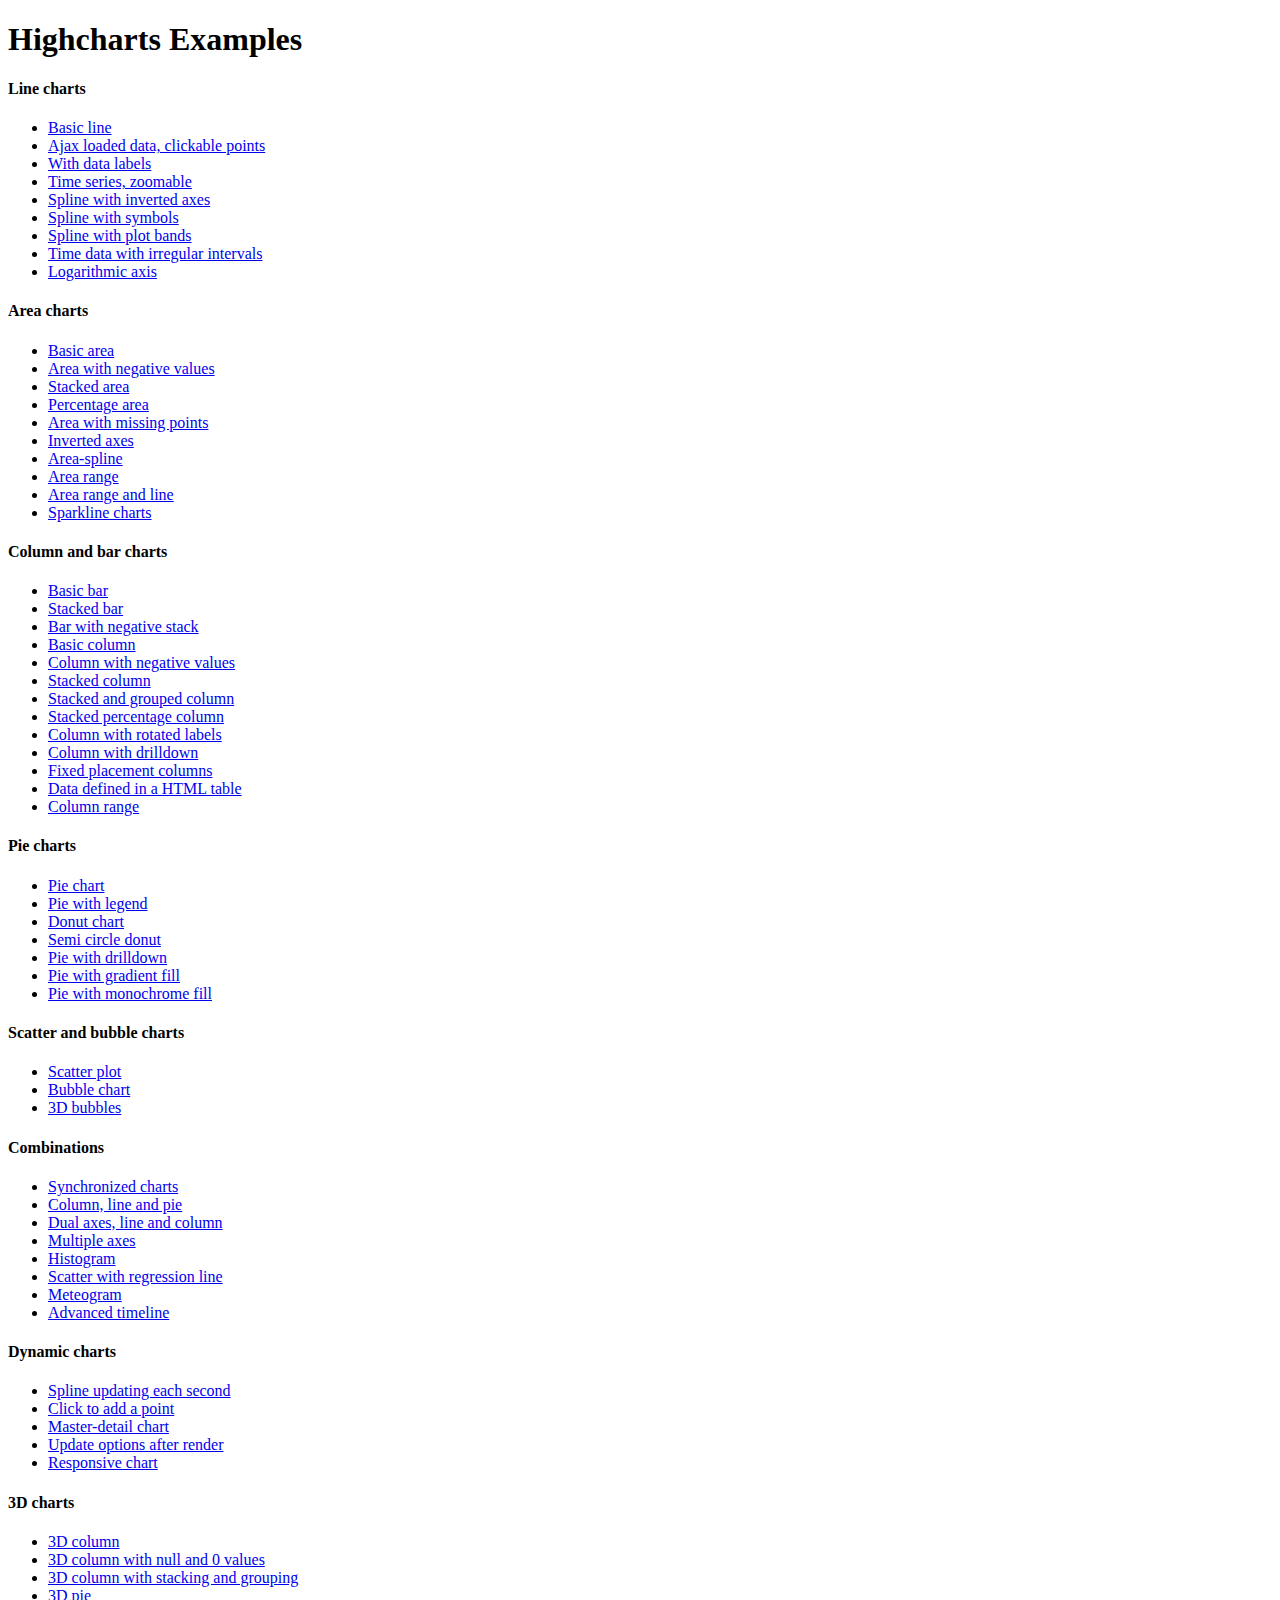
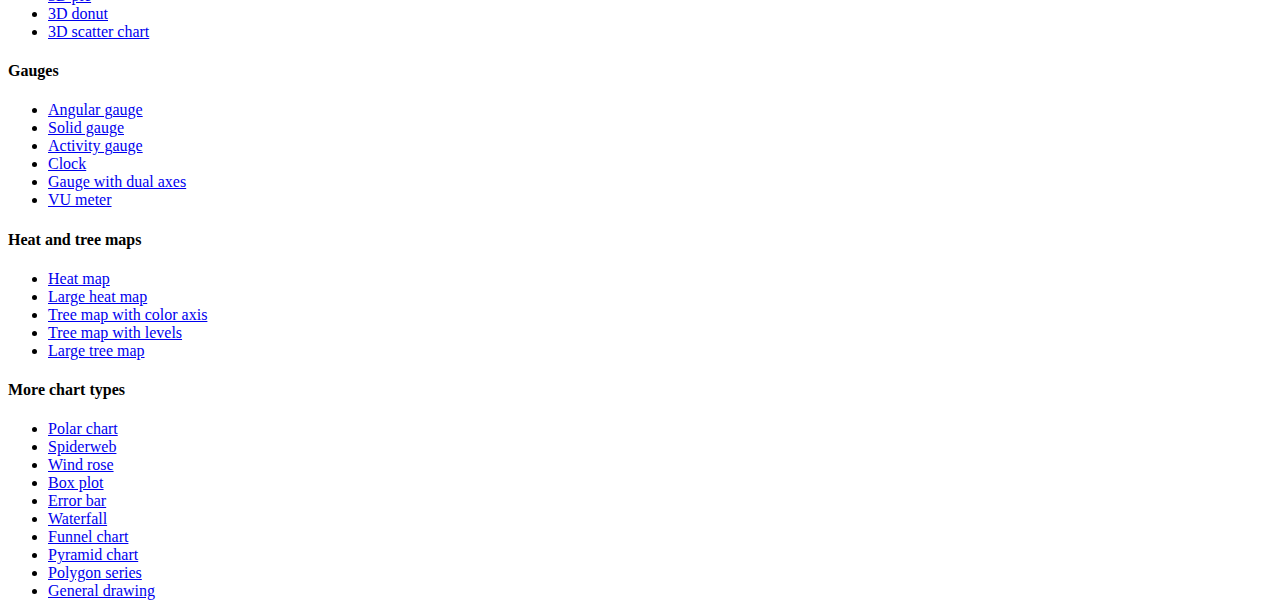
<file: HighCharts/index.htm>
<!DOCTYPE HTML PUBLIC "-//W3C//DTD HTML 4.01//EN" "http://www.w3.org/TR/html4/strict.dtd">
<html>
	<head>
		<meta http-equiv="Content-Type" content="text/html; charset=utf-8" />
		<title>Highcharts Examples</title>
	</head>
	<body>
		<h1>Highcharts Examples</h1>
		<h4>Line charts</h4>
		<ul>
			<li><a href="examples/line-basic/index.htm">Basic line</a></li>
			<li><a href="examples/line-ajax/index.htm">Ajax loaded data, clickable points</a></li>
			<li><a href="examples/line-labels/index.htm">With data labels</a></li>
			<li><a href="examples/line-time-series/index.htm">Time series, zoomable</a></li>
			<li><a href="examples/spline-inverted/index.htm">Spline with inverted axes</a></li>
			<li><a href="examples/spline-symbols/index.htm">Spline with symbols</a></li>
			<li><a href="examples/spline-plot-bands/index.htm">Spline with plot bands</a></li>
			<li><a href="examples/spline-irregular-time/index.htm">Time data with irregular intervals</a></li>
			<li><a href="examples/line-log-axis/index.htm">Logarithmic axis</a></li>
		</ul>
		<h4>Area charts</h4>
		<ul>
			<li><a href="examples/area-basic/index.htm">Basic area</a></li>
			<li><a href="examples/area-negative/index.htm">Area with negative values</a></li>
			<li><a href="examples/area-stacked/index.htm">Stacked area</a></li>
			<li><a href="examples/area-stacked-percent/index.htm">Percentage area</a></li>
			<li><a href="examples/area-missing/index.htm">Area with missing points</a></li>
			<li><a href="examples/area-inverted/index.htm">Inverted axes</a></li>
			<li><a href="examples/areaspline/index.htm">Area-spline</a></li>
			<li><a href="examples/arearange/index.htm">Area range</a></li>
			<li><a href="examples/arearange-line/index.htm">Area range and line</a></li>
			<li><a href="examples/sparkline/index.htm">Sparkline charts</a></li>
		</ul>
		<h4>Column and bar charts</h4>
		<ul>
			<li><a href="examples/bar-basic/index.htm">Basic bar</a></li>
			<li><a href="examples/bar-stacked/index.htm">Stacked bar</a></li>
			<li><a href="examples/bar-negative-stack/index.htm">Bar with negative stack</a></li>
			<li><a href="examples/column-basic/index.htm">Basic column</a></li>
			<li><a href="examples/column-negative/index.htm">Column with negative values</a></li>
			<li><a href="examples/column-stacked/index.htm">Stacked column</a></li>
			<li><a href="examples/column-stacked-and-grouped/index.htm">Stacked and grouped column</a></li>
			<li><a href="examples/column-stacked-percent/index.htm">Stacked percentage column</a></li>
			<li><a href="examples/column-rotated-labels/index.htm">Column with rotated labels</a></li>
			<li><a href="examples/column-drilldown/index.htm">Column with drilldown</a></li>
			<li><a href="examples/column-placement/index.htm">Fixed placement columns</a></li>
			<li><a href="examples/column-parsed/index.htm">Data defined in a HTML table</a></li>
			<li><a href="examples/columnrange/index.htm">Column range</a></li>
		</ul>
		<h4>Pie charts</h4>
		<ul>
			<li><a href="examples/pie-basic/index.htm">Pie chart</a></li>
			<li><a href="examples/pie-legend/index.htm">Pie with legend</a></li>
			<li><a href="examples/pie-donut/index.htm">Donut chart</a></li>
			<li><a href="examples/pie-semi-circle/index.htm">Semi circle donut</a></li>
			<li><a href="examples/pie-drilldown/index.htm">Pie with drilldown</a></li>
			<li><a href="examples/pie-gradient/index.htm">Pie with gradient fill</a></li>
			<li><a href="examples/pie-monochrome/index.htm">Pie with monochrome fill</a></li>
		</ul>
		<h4>Scatter and bubble charts</h4>
		<ul>
			<li><a href="examples/scatter/index.htm">Scatter plot</a></li>
			<li><a href="examples/bubble/index.htm">Bubble chart</a></li>
			<li><a href="examples/bubble-3d/index.htm">3D bubbles</a></li>
		</ul>
		<h4>Combinations</h4>
		<ul>
			<li><a href="examples/synchronized-charts/index.htm">Synchronized charts</a></li>
			<li><a href="examples/combo/index.htm">Column, line and pie</a></li>
			<li><a href="examples/combo-dual-axes/index.htm">Dual axes, line and column</a></li>
			<li><a href="examples/combo-multi-axes/index.htm">Multiple axes</a></li>
			<li><a href="examples/combo-histogram/index.htm">Histogram</a></li>
			<li><a href="examples/combo-regression/index.htm">Scatter with regression line</a></li>
			<li><a href="examples/combo-meteogram/index.htm">Meteogram</a></li>
			<li><a href="examples/combo-timeline/index.htm">Advanced timeline</a></li>
		</ul>
		<h4>Dynamic charts</h4>
		<ul>
			<li><a href="examples/dynamic-update/index.htm">Spline updating each second</a></li>
			<li><a href="examples/dynamic-click-to-add/index.htm">Click to add a point</a></li>
			<li><a href="examples/dynamic-master-detail/index.htm">Master-detail chart</a></li>
			<li><a href="examples/chart-update/index.htm">Update options after render</a></li>
			<li><a href="examples/responsive/index.htm">Responsive chart</a></li>
		</ul>
		<h4>3D charts</h4>
		<ul>
			<li><a href="examples/3d-column-interactive/index.htm">3D column</a></li>
			<li><a href="examples/3d-column-null-values/index.htm">3D column with null and 0 values</a></li>
			<li><a href="examples/3d-column-stacking-grouping/index.htm">3D column with stacking and grouping</a></li>
			<li><a href="examples/3d-pie/index.htm">3D pie</a></li>
			<li><a href="examples/3d-pie-donut/index.htm">3D donut</a></li>
			<li><a href="examples/3d-scatter-draggable/index.htm">3D scatter chart</a></li>
		</ul>
		<h4>Gauges</h4>
		<ul>
			<li><a href="examples/gauge-speedometer/index.htm">Angular gauge</a></li>
			<li><a href="examples/gauge-solid/index.htm">Solid gauge</a></li>
			<li><a href="examples/gauge-activity/index.htm">Activity gauge</a></li>
			<li><a href="examples/gauge-clock/index.htm">Clock</a></li>
			<li><a href="examples/gauge-dual/index.htm">Gauge with dual axes</a></li>
			<li><a href="examples/gauge-vu-meter/index.htm">VU meter</a></li>
		</ul>
		<h4>Heat and tree maps</h4>
		<ul>
			<li><a href="examples/heatmap/index.htm">Heat map</a></li>
			<li><a href="examples/heatmap-canvas/index.htm">Large heat map</a></li>
			<li><a href="examples/treemap-coloraxis/index.htm">Tree map with color axis</a></li>
			<li><a href="examples/treemap-with-levels/index.htm">Tree map with levels</a></li>
			<li><a href="examples/treemap-large-dataset/index.htm">Large tree map</a></li>
		</ul>
		<h4>More chart types</h4>
		<ul>
			<li><a href="examples/polar/index.htm">Polar chart</a></li>
			<li><a href="examples/polar-spider/index.htm">Spiderweb</a></li>
			<li><a href="examples/polar-wind-rose/index.htm">Wind rose</a></li>
			<li><a href="examples/box-plot/index.htm">Box plot</a></li>
			<li><a href="examples/error-bar/index.htm">Error bar</a></li>
			<li><a href="examples/waterfall/index.htm">Waterfall</a></li>
			<li><a href="examples/funnel/index.htm">Funnel chart</a></li>
			<li><a href="examples/pyramid/index.htm">Pyramid chart</a></li>
			<li><a href="examples/polygon/index.htm">Polygon series</a></li>
			<li><a href="examples/renderer/index.htm">General drawing</a></li>
		</ul>
	</body>
</html>
</file>
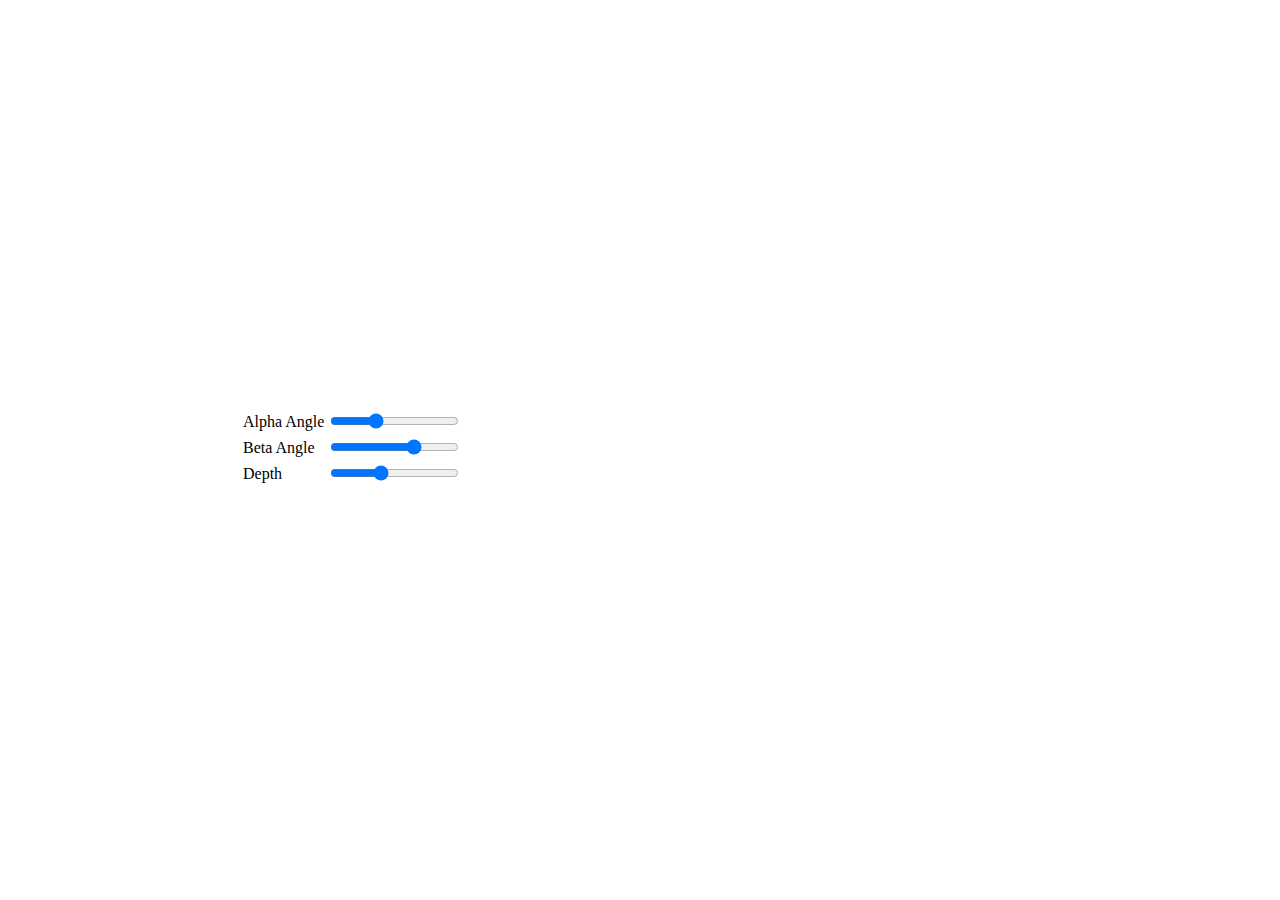
<file: HighCharts/examples/3d-column-interactive/index.htm>
<!DOCTYPE HTML>
<html>
	<head>
		<meta http-equiv="Content-Type" content="text/html; charset=utf-8">
		<title>Highcharts Example</title>

		<script type="text/javascript" src="https://ajax.googleapis.com/ajax/libs/jquery/1.8.2/jquery.min.js"></script>
		<style type="text/css">
#container, #sliders {
    min-width: 310px; 
    max-width: 800px;
    margin: 0 auto;
}
#container {
    height: 400px; 
}
		</style>
		<script type="text/javascript">
$(function () {
    // Set up the chart
    var chart = new Highcharts.Chart({
        chart: {
            renderTo: 'container',
            type: 'column',
            options3d: {
                enabled: true,
                alpha: 15,
                beta: 15,
                depth: 50,
                viewDistance: 25
            }
        },
        title: {
            text: 'Chart rotation demo'
        },
        subtitle: {
            text: 'Test options by dragging the sliders below'
        },
        plotOptions: {
            column: {
                depth: 25
            }
        },
        series: [{
            data: [29.9, 71.5, 106.4, 129.2, 144.0, 176.0, 135.6, 148.5, 216.4, 194.1, 95.6, 54.4]
        }]
    });

    function showValues() {
        $('#alpha-value').html(chart.options.chart.options3d.alpha);
        $('#beta-value').html(chart.options.chart.options3d.beta);
        $('#depth-value').html(chart.options.chart.options3d.depth);
    }

    // Activate the sliders
    $('#sliders input').on('input change', function () {
        chart.options.chart.options3d[this.id] = this.value;
        showValues();
        chart.redraw(false);
    });

    showValues();
});
		</script>
	</head>
	<body>
<script src="https://code.highcharts.com/highcharts.js"></script>
<script src="https://code.highcharts.com/highcharts-3d.js"></script>
<script src="https://code.highcharts.com/modules/exporting.js"></script>

<div id="container"></div>
<div id="sliders">
    <table>
        <tr>
        	<td>Alpha Angle</td>
        	<td><input id="alpha" type="range" min="0" max="45" value="15"/> <span id="alpha-value" class="value"></span></td>
        </tr>
        <tr>
        	<td>Beta Angle</td>
        	<td><input id="beta" type="range" min="-45" max="45" value="15"/> <span id="beta-value" class="value"></span></td>
        </tr>
        <tr>
        	<td>Depth</td>
        	<td><input id="depth" type="range" min="20" max="100" value="50"/> <span id="depth-value" class="value"></span></td>
        </tr>
    </table>
</div>
	</body>
</html>
</file>
